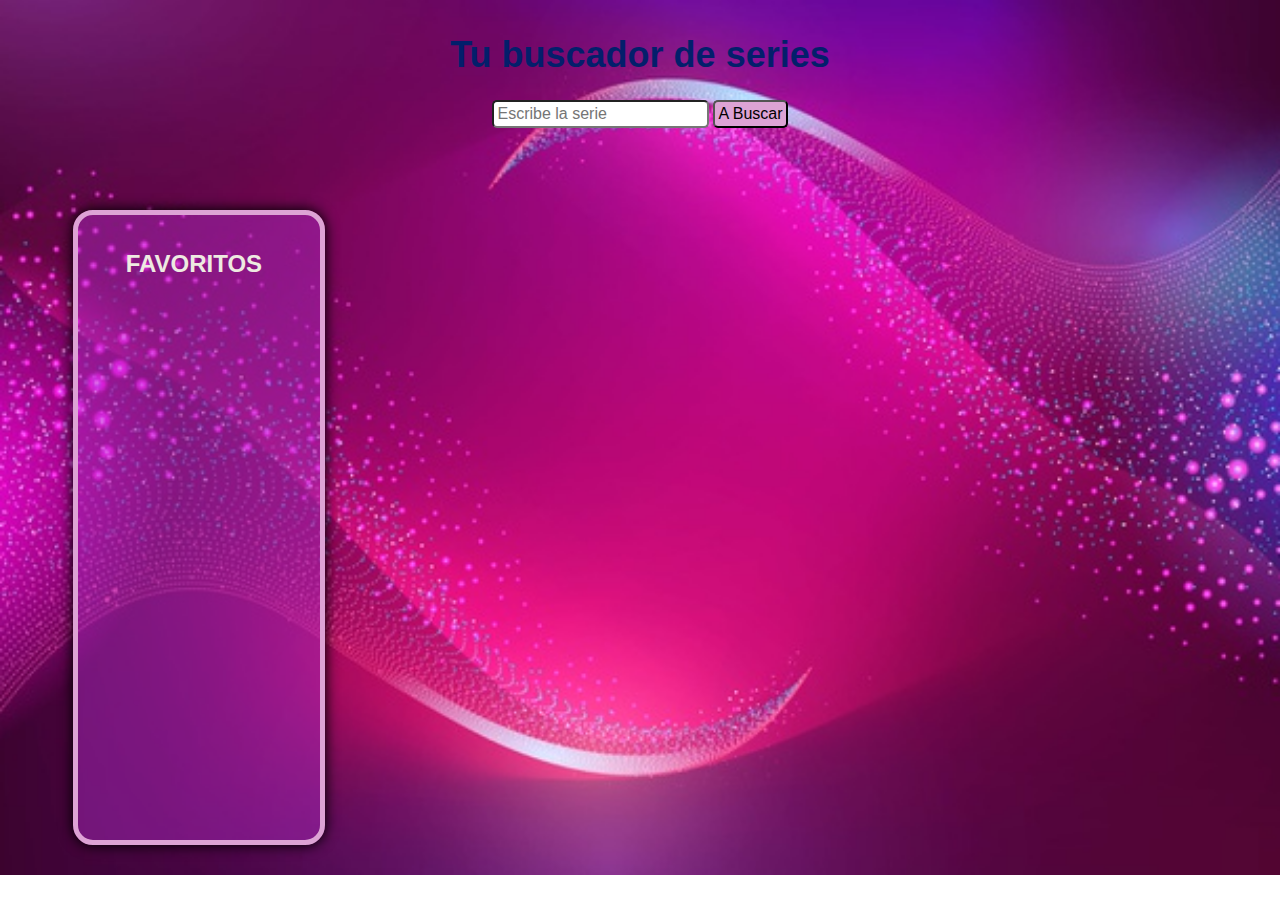
<file: docs/index.html>
<!DOCTYPE html>
<html lang="es">
  <head>
    <meta charset="UTF-8" />
    <meta name="viewport" content="width=device-width, initial-scale=1" />
    <link href="https://fonts.googleapis.com/css?family=Roboto&display=swap" rel="stylesheet" />
    <link
      rel="stylesheet"
      href="https://use.fontawesome.com/releases/v5.8.1/css/all.css"
      integrity="sha384-50oBUHEmvpQ+1lW4y57PTFmhCaXp0ML5d60M1M7uH2+nqUivzIebhndOJK28anvf"
      crossorigin="anonymous"
    />
    <link rel="stylesheet" href="./assets/css/main.css" />
    <link rel="icon" href="./assets/images/favicon.png" />
    <title>Tu buscador de series</title>
  </head>
  <body>
    <div class="page">
      <header class="header-wrapper">
        <div class="title">
         <h1>Tu buscador de series</h1>
        </div>
        <div class="searching">
          <input class="js-user-Search" placeholder="Escribe la serie"/> 
          <button class="js-search-btn"> a buscar </button>
         </div>
      </header>

      <main class="main-wrapper">
        <div class="wrapper-films">
        </div>
        <div class="wrapper-favourites">
          <h2>Favoritos</h2>
          <ul class="js-favourites">
          </ul>
        </div>
      </main>

    </div>
    <script type="text/javascript" src="./assets/js/main.js"></script>
  </body>
</html>
</file>
<file: docs/assets/css/main.css>
/*! normalize.css v8.0.1 | MIT License | github.com/necolas/normalize.css */html{line-height:1.15;-webkit-text-size-adjust:100%}body{margin:0}main{display:block}h1{font-size:2em;margin:0.67em 0}hr{box-sizing:content-box;height:0;overflow:visible}pre{font-family:monospace, monospace;font-size:1em}a{background-color:transparent}abbr[title]{border-bottom:none;text-decoration:underline;-webkit-text-decoration:underline dotted;text-decoration:underline dotted}b,strong{font-weight:bolder}code,kbd,samp{font-family:monospace, monospace;font-size:1em}small{font-size:80%}sub,sup{font-size:75%;line-height:0;position:relative;vertical-align:baseline}sub{bottom:-0.25em}sup{top:-0.5em}img{border-style:none}button,input,optgroup,select,textarea{font-family:inherit;font-size:100%;line-height:1.15;margin:0}button,input{overflow:visible}button,select{text-transform:none}button,[type="button"],[type="reset"],[type="submit"]{-webkit-appearance:button}button::-moz-focus-inner,[type="button"]::-moz-focus-inner,[type="reset"]::-moz-focus-inner,[type="submit"]::-moz-focus-inner{border-style:none;padding:0}button:-moz-focusring,[type="button"]:-moz-focusring,[type="reset"]:-moz-focusring,[type="submit"]:-moz-focusring{outline:1px dotted ButtonText}fieldset{padding:0.35em 0.75em 0.625em}legend{box-sizing:border-box;color:inherit;display:table;max-width:100%;padding:0;white-space:normal}progress{vertical-align:baseline}textarea{overflow:auto}[type="checkbox"],[type="radio"]{box-sizing:border-box;padding:0}[type="number"]::-webkit-inner-spin-button,[type="number"]::-webkit-outer-spin-button{height:auto}[type="search"]{-webkit-appearance:textfield;outline-offset:-2px}[type="search"]::-webkit-search-decoration{-webkit-appearance:none}::-webkit-file-upload-button{-webkit-appearance:button;font:inherit}details{display:block}summary{display:list-item}template{display:none}[hidden]{display:none}*{box-sizing:border-box;list-style-type:none;text-decoration:none;list-style-type:none;padding:0px;color:inherit}.main-wrapper{height:75vh;margin:10px;border-radius:20px;display:flex;flex-direction:row;justify-content:center;font-family:"Quicksand",sans-serif}.main-wrapper .wrapper-films{padding:20px;width:70%;height:100%;display:flex;flex-direction:row;justify-content:flex-start;flex-wrap:wrap;overflow:auto}.main-wrapper .wrapper-films h2{width:90%;margin:15px 5px;color:#eeeae1;font-family:"Quicksand",sans-serif;text-align:center;text-transform:uppercase}.main-wrapper article{width:210px;height:305px;margin:15px 15px;font-size:.75rem;display:flex;flex-direction:column;justify-content:center;align-items:center;background-color:#9c2196;border-radius:20px;border:5px solid #dda3d5;box-shadow:#000 0px 0px 13px 1px;font-family:"Quicksand",sans-serif}.main-wrapper article .js-title{font-size:medium;margin:20px;color:#eeeae1;text-transform:uppercase}.main-wrapper article .js-image-film{height:160px;width:140px;border-radius:10px}.main-wrapper article .js-heart{margin:20px;font-size:20px}.main-wrapper article:active{transform:translateY(4px)}.main-wrapper article:hover{box-shadow:#ff0 0px 0px 13px 1px}.main-wrapper .wrapper-favourites{margin:20px;padding:20px;width:20%;display:flex;flex-direction:row;justify-content:flex-start;flex-wrap:wrap;order:-1;overflow:auto;border:5px solid #dda3d5;border-radius:20px;box-shadow:#000 0px 0px 13px 1px;font-family:"Quicksand",sans-serif;background-color:rgba(178,46,204,0.443137)}.main-wrapper .wrapper-favourites h2{width:90%;margin:15px 5px;color:#eeeae1;font-family:"Quicksand",sans-serif;text-align:center;text-transform:uppercase}.main-wrapper .wrapper-favourites ul{margin:15px 5px}.main-wrapper .wrapper-favourites ul .wrapper-li{min-width:240px;margin:15px 5px;padding:5px;display:flex;flex-direction:row;justify-content:space-around;border-radius:10px;box-shadow:#ff0 0px 0px 13px 1px;background-color:#9c2196}.main-wrapper .wrapper-favourites ul .wrapper-li img{height:60px;width:50px;margin:5px;order:-1;border-radius:10px}.background{color:#ff0}.box-shadow{box-shadow:#ff0 0px 0px 13px 1px}.header-wrapper{height:20vh;display:flex;flex-direction:column;align-items:center;padding-top:10px;padding-bottom:13px;top:0}.header-wrapper .title{font-family:"Quicksand",sans-serif;font-size:18px;color:#031f6b}.header-wrapper .searching .js-user-Search{border-radius:5px;padding:3px;font-family:"Quicksand",sans-serif}.header-wrapper .searching .js-search-btn{border-radius:5px;padding:3px;font-family:"Quicksand",sans-serif;text-transform:capitalize;background-color:#dda3d5}.header-wrapper .searching .js-search-btn:hover{cursor:pointer}.header-wrapper .searching .js-search-btn:active{transform:translateY(4px)}body{background:url("../../assets/images/fondo.jpg") no-repeat;background-size:cover;background-position:center}
</file>
